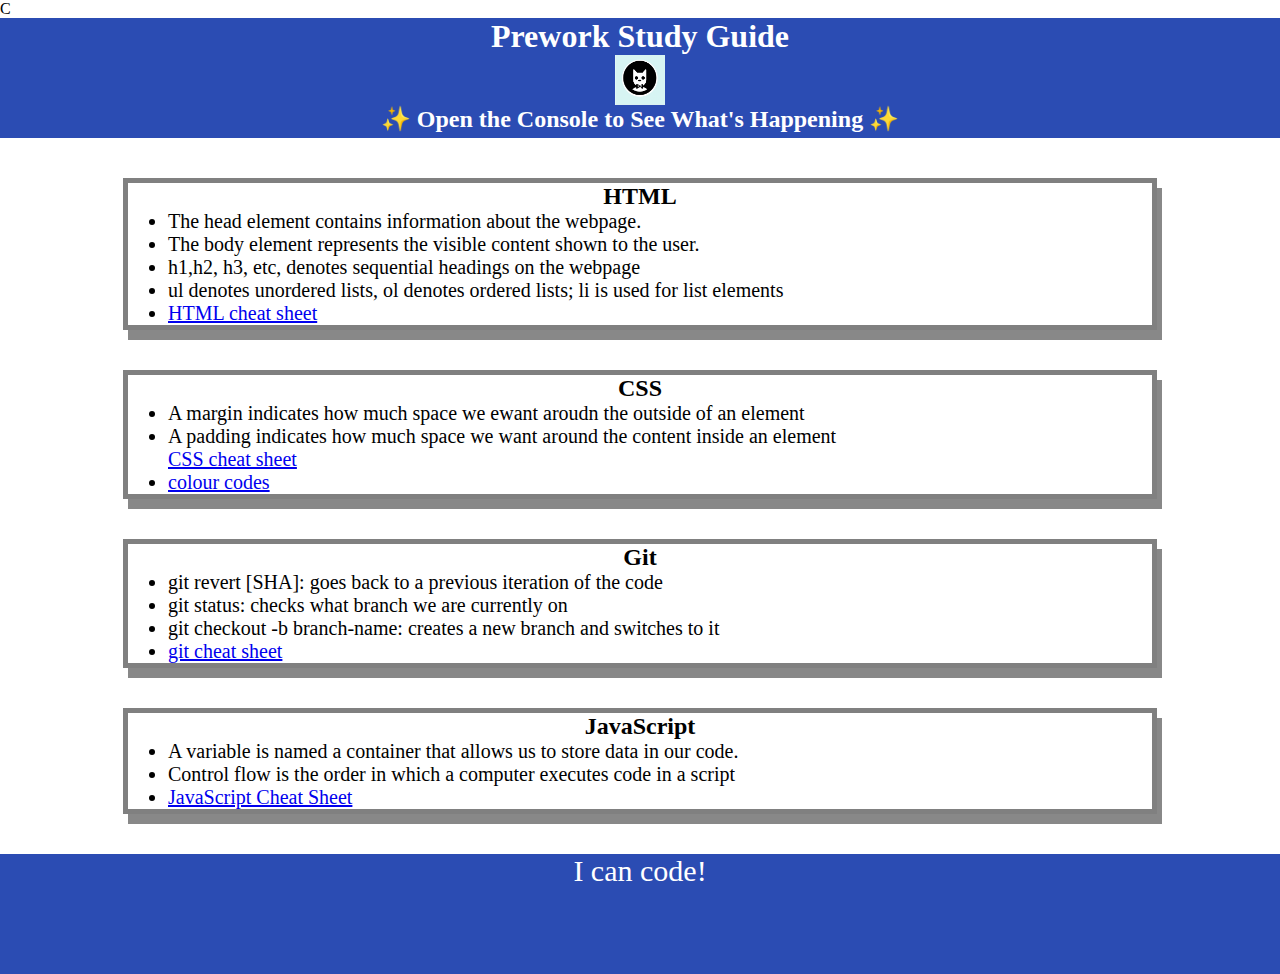
<file: index.html>
<!DOCTYPE html>
<html lang="en">
  <head>
    <meta charset="UTF-8" />
    <meta http-equiv="X-UA-Compatible" content="IE=edge" />
    <meta name="viewport" content="width=device-width, initial-scale=1.0" />
    <link rel="stylesheet" href="./assets/style.css">C
    <title>Prework Study Guide</title>
  </head>
  <body>
    <header id="top">
      <h1>Prework Study Guide</h1>
      <img src="./assets/bowtie-cat.png" alt="Profile image of cat wearing a bow tie." />
      <h2>✨ Open the Console to See What's Happening ✨</h2> 
    </header>
    <main>
      <section class="card" id="html-section">
        <h2>HTML</h2>
        <ul>
          <li>The head element contains information about the webpage.</li>
          <li>The body element represents the visible content shown to the user.</li>
          <li>h1,h2, h3, etc, denotes sequential headings on the webpage</li>
          <li>ul denotes unordered lists, ol denotes ordered lists; li is used for list elements</li>
          <li>
            <a href="https://web.stanford.edu/group/csp/cs21/htmlcheatsheet.pdf">HTML cheat sheet</a>
          </li>
        </ul>

      </section>
      <section class="card" id="css-section">
        <h2>CSS</h2>
        <ul>
          <li> A margin indicates how much space we ewant aroudn the outside of an element</li>
            <li>A padding indicates how much space we want around the content inside an element</li>
            <a href="https://websitesetup.org/css3-cheat-sheet/">CSS cheat sheet</a>
          <li>
            <a href="https://htmlcolorcodes.com/">colour codes</a>
          </li>
        </ul>
      </section>
      <section class="card" id="git-section">
        <h2>Git</h2>
        <ul>
          <li>git revert [SHA]: goes back to a previous iteration of the code </li>
          <li>git status: checks what branch we are currently on</li>
          <li>git checkout -b branch-name: creates a new branch and switches to it </li>
          <li>
            <a href="https://education.github.com/git-cheat-sheet-education.pdf">git cheat sheet</a>
          </li>
        </ul>

      </section>
      <section class="card" id="javascript-section">
        <h2>JavaScript</h2>
        <ul>
          <li>A variable is named a container that allows us to store data in our code.</li>
          <li>Control flow is the order in which a computer executes code in a script</li>
          <li>
            <a href="https://websitesetup.org/javascript-cheat-sheet/">JavaScript Cheat Sheet</a>
          </li>
        </ul>
      </section>
    </main>

    <footer>
      <p>I can code!</p>
    </footer>
    <script src="./assets/script.js"></script>
  </body>
</html>
</file>
<file: assets/style.css>
* {
    margin: 0;
    padding: 0;
    font: monospace;
}
header,
footer {
    width: 100%;
    height: 120px;
    background-color: rgb(43, 76, 179);
    color: white;
}
h1,
h2 {
    text-align: center;
}
img {
    display: block;
    height: 50px;
    width: 50px;
    margin-left: auto;
    margin-right: auto;
}
ul {
    padding-left: 40px;
    font-size: 20px;
}
p {
    text-align: center;
    font-size: 30px;
    }
.card {
        width: 80%;
        margin: 40px auto;
        border: 5px solid gray;
        box-shadow: 5px 10px #888888;
      }
</file>
